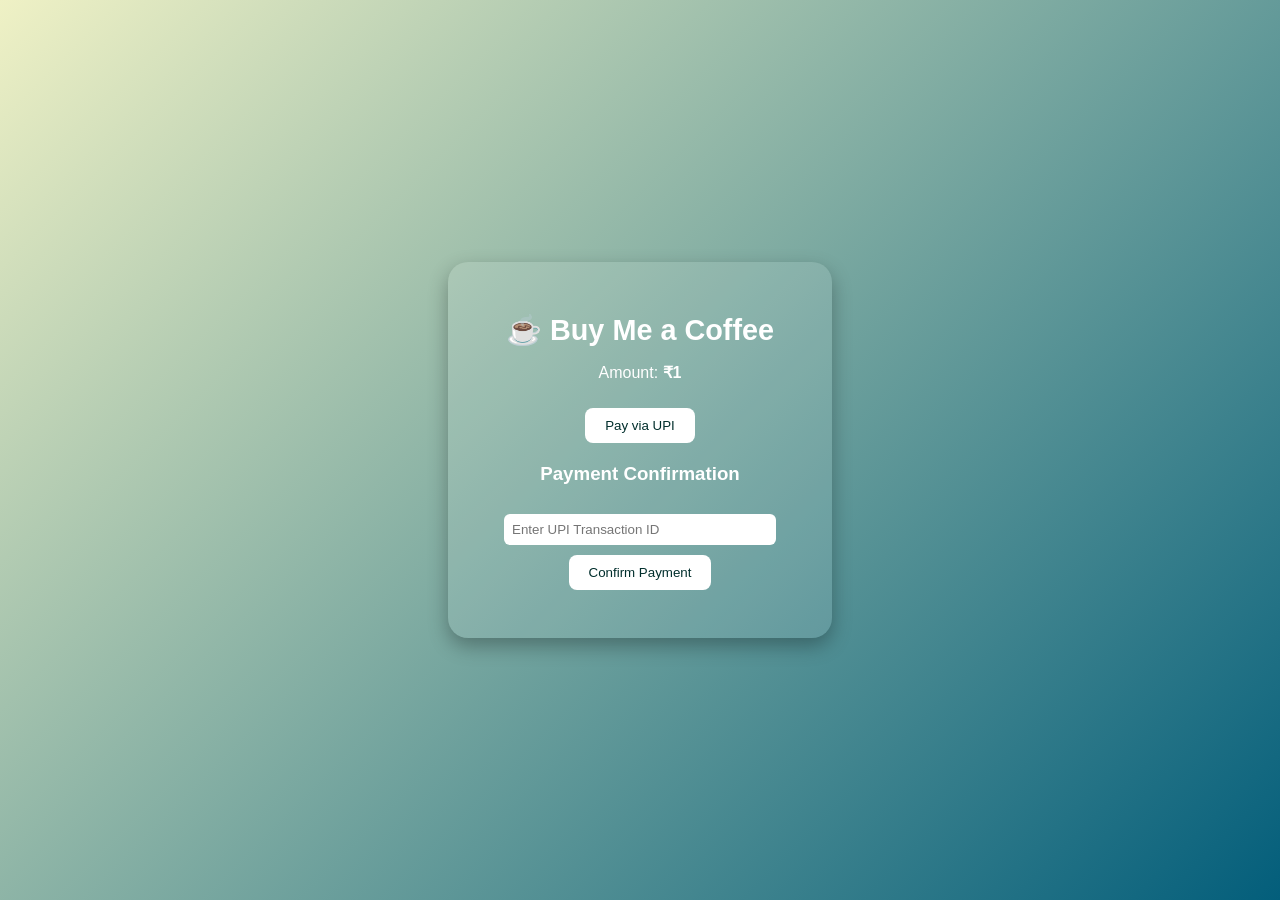
<file: Assignment1/index.html>
<!DOCTYPE html>
<html lang="en">
<head>
  <meta charset="UTF-8" />
  <meta name="viewport" content="width=device-width, initial-scale=1.0" />
  <title>UPI Payment Flow</title>
  <link rel="stylesheet" href="style.css" />
</head>
<body>
  <div class="container">
    <h1>☕ Buy Me a Coffee</h1>
    <p>Amount: <strong>₹1</strong></p>

    <button id="payBtn">Pay via UPI</button>

    <div class="confirmation">
      <h3>Payment Confirmation</h3>
      <input type="text" id="txnId" placeholder="Enter UPI Transaction ID" />
      <button id="confirmBtn">Confirm Payment</button>
      <p id="status"></p>
    </div>
  </div>

  <script src="script.js"></script>
</body>
</html>
</file>
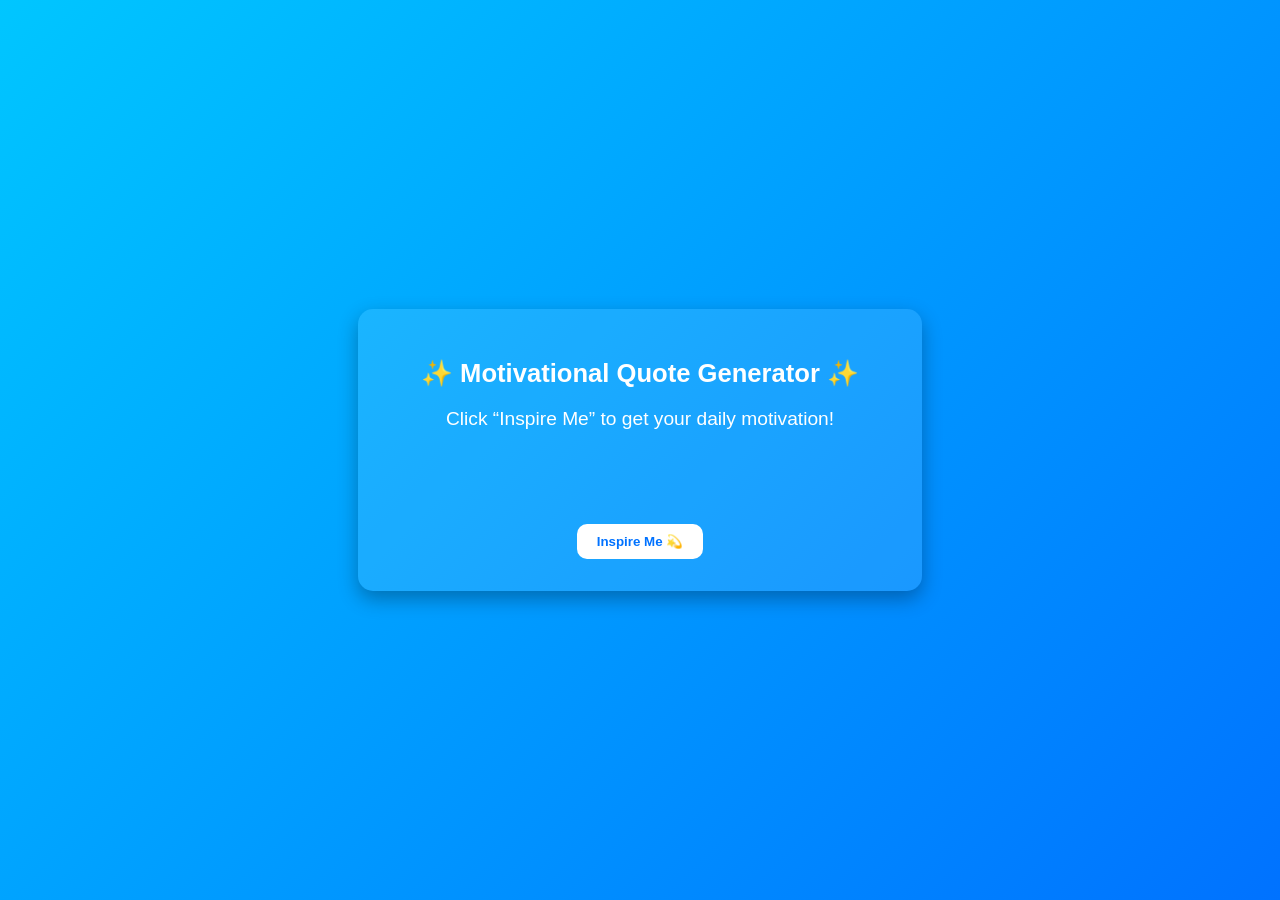
<file: Assignment2/index.html>
<!DOCTYPE html>
<html lang="en">
<head>
  <meta charset="UTF-8" />
  <meta name="viewport" content="width=device-width, initial-scale=1.0" />
  <title>AI Motivational Quote Generator</title>
  <link rel="stylesheet" href="style.css" />
</head>
<body>
  <div class="container">
    <h1>✨ Motivational Quote Generator ✨</h1>
    <div class="quote-box">
      <p id="quote">Click “Inspire Me” to get your daily motivation!</p>
      <p id="author"></p>
    </div>
    <button id="generateBtn">Inspire Me 💫</button>
  </div>

  <script src="script.js"></script>
</body>
</html>
</file>
<file: Assignment1/style.css>
body {
  background: linear-gradient(135deg, #EFF1C5, #035E7B);
  font-family: 'Poppins', sans-serif;
  display: flex;
  justify-content: center;
  align-items: center;
  height: 100vh;
  color: white;
  margin: 0;
}

.container {
  background: rgba(255, 255, 255, 0.1);
  padding: 2rem;
  border-radius: 20px;
  text-align: center;
  width: 320px;
  box-shadow: 0 8px 20px rgba(0,0,0,0.3);
}

h1 {
  font-size: 1.8rem;
  margin-bottom: 10px;
}

button {
  background-color: white;
  color: #002E2C;
  border: none;
  padding: 10px 20px;
  border-radius: 8px;
  cursor: pointer;
  transition: all 0.3s;
  margin-top: 10px;
}

button:hover {
  background-color: #035E7B;
  color: white;
}

input {
  padding: 8px;
  border-radius: 6px;
  border: none;
  outline: none;
  width: 80%;
  margin-top: 10px;
}

.confirmation {
  margin-top: 20px;
}

#status {
  margin-top: 10px;
  font-weight: bold;
}
</file>
<file: Assignment2/style.css>
body {
  margin: 0;
  height: 100vh;
  background: linear-gradient(135deg, #00c6ff, #0072ff);
  font-family: "Poppins", sans-serif;
  color: white;
  display: flex;
  justify-content: center;
  align-items: center;
  text-align: center;
}

.container {
  width: 90%;
  max-width: 500px;
  background: rgba(255, 255, 255, 0.1);
  padding: 2rem;
  border-radius: 15px;
  box-shadow: 0 8px 20px rgba(0, 0, 0, 0.3);
}

h1 {
  font-size: 1.6rem;
  margin-bottom: 1rem;
}

.quote-box {
  margin: 1rem 0;
  font-size: 1.2rem;
  min-height: 100px;
}

button {
  background: white;
  color: #0072ff;
  border: none;
  padding: 10px 20px;
  border-radius: 10px;
  font-weight: bold;
  cursor: pointer;
  transition: all 0.3s ease;
}

button:hover {
  background: #0072ff;
  color: white;
}
</file>
